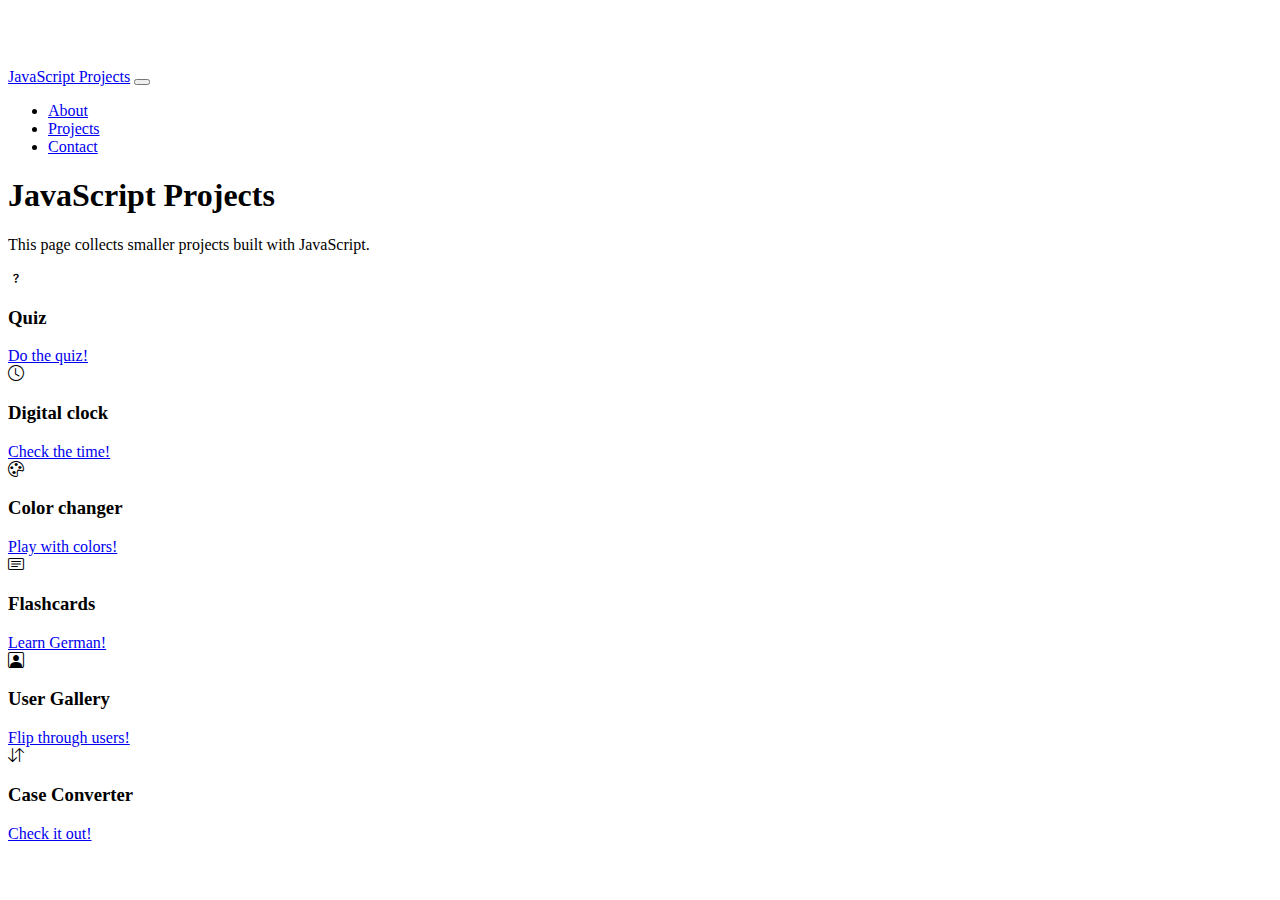
<file: index.html>
<!DOCTYPE html>
<html lang="en">
  <head>
    <meta charset="UTF-8" />
    <meta name="viewport" content="width=device-width, initial-scale=1.0" />
    <title>Javascript projects</title>
    <meta name="viewport" content="width=device-width, initial-scale=1.0" />
    <link
      href="https://cdn.jsdelivr.net/npm/bootstrap@5.0.1/dist/css/bootstrap.min.css"
      rel="stylesheet"
      integrity="sha384-+0n0xVW2eSR5OomGNYDnhzAbDsOXxcvSN1TPprVMTNDbiYZCxYbOOl7+AMvyTG2x"
      crossorigin="anonymous"
    />
    <link
      rel="stylesheet"
      href="https://cdn.jsdelivr.net/npm/bootstrap-icons@1.3.0/font/bootstrap-icons.css"
    />
    <link rel="stylesheet" href="styles.css" />
  </head>
  <body>
    <!--Nav bar-->
    <nav class="navbar navbar-expand-lg bg-dark navbar-dark py-3 fixed-top">
      <div class="container">
        <a href="#" class="navbar-brand">JavaScript Projects</a>

        <button
          class="navbar-toggler"
          type="button"
          data-bs-toggle="collapse"
          data-bs-target="#navmenu"
        >
          <span class="navbar-toggler-icon"></span>
        </button>

        <div class="collapse navbar-collapse" id="navmenu">
          <ul class="navbar-nav ms-auto">
            <li class="nav-item">
              <a href="#about" class="nav-link">About</a>
            </li>
            <li class="nav-item">
              <a href="#projects" class="nav-link">Projects</a>
            </li>
            <li class="nav-item">
              <a href="#contact" class="nav-link">Contact</a>
            </li>
          </ul>
        </div>
      </div>
    </nav>

    <!-- Showcase -->
    <section
      class="bg-dark text-light p-5 p-lg-0 pt-lg-5 text-center text-sm-start"
    >
      <div class="container">
        <div class="d-sm-flex align-items-center justify-content-between">
          <div>
            <h1 class="text-info">JavaScript Projects</h1>
            <p class="lead my-4">
              This page collects smaller projects built with JavaScript.
            </p>
          </div>
        </div>
      </div>
    </section>

    <!-- Boxes -->
    <section class="p-5">
      <div class="container">
        <div class="row text-center g-4">
          <div class="col-md">
            <div class="card bg-dark text-light">
              <div class="card-body text-center">
                <div class="h1 mb-3">
                  <i class="bi bi-question"></i>
                </div>
                <h3 class="card-title mb-3">Quiz</h3>
                <a href="Quiz/quiz.html" class="btn btn-info">Do the quiz!</a>
              </div>
            </div>
          </div>
          <div class="col-md">
            <div class="card bg-secondary text-light">
              <div class="card-body text-center">
                <div class="h1 mb-3">
                  <i class="bi bi-clock"></i>
                </div>
                <h3 class="card-title mb-3">Digital clock</h3>
                <a href="Clock/clock.html" class="btn btn-dark"
                  >Check the time!</a
                >
              </div>
            </div>
          </div>
          <div class="col-md">
            <div class="card bg-dark text-light">
              <div class="card-body text-center">
                <div class="h1 mb-3">
                  <i class="bi bi-palette"></i>
                </div>
                <h3 class="card-title mb-3">Color changer</h3>
                <a href="Colorchanger/colorchanger.html" class="btn btn-info"
                  >Play with colors!</a
                >
              </div>
            </div>
          </div>
        </div>
      </div>
      </section>
      <section class="p-5">
      <div class="container">
        <div class="row text-center g-4">
          <div class="col-md">
            <div class="card bg-secondary text-light">
              <div class="card-body text-center">
                <div class="h1 mb-3">
                  <i class="bi bi-card-text"></i>
                </div>
                <h3 class="card-title mb-3">Flashcards</h3>
                <a href="Flashcards/index.html" class="btn btn-dark"
                  >Learn German!</a
                >
              </div>
            </div>
          </div>
          <div class="col-md">
            <div class="card bg-dark text-light">
              <div class="card-body text-center">
                <div class="h1 mb-3">
                  <i class="bi bi-person-square"></i>
                </div>
                <h3 class="card-title mb-3">User Gallery</h3>
                <a href="UserGallery/index.html" class="btn btn-info"
                  >Flip through users!</a
                >
              </div>
            </div>
          </div>
          <div class="col-md">
            <div class="card bg-secondary text-light">
              <div class="card-body text-center">
                <div class="h1 mb-3">
                  <i class="bi bi-arrow-down-up"></i>
                </div>
                <h3 class="card-title mb-3">Case Converter</h3>
                <a href="CaseConverter/index.html" class="btn btn-dark"
                  >Check it out!</a
                >
              </div>
            </div>
          </div>
        </div>
      </div>
    </section>

    <!-- <footer>
      <p>made by Lisa</p>
      <a href="https://github.com/iths-lisa-beverborg/my-games"> Github </a>
    </footer>
  -->
    <script
      src="https://cdn.jsdelivr.net/npm/bootstrap@5.0.1/dist/js/bootstrap.bundle.min.js"
      integrity="sha384-gtEjrD/SeCtmISkJkNUaaKMoLD0//ElJ19smozuHV6z3Iehds+3Ulb9Bn9Plx0x4"
      crossorigin="anonymous"
    ></script>
  </body>
</html>
</file>
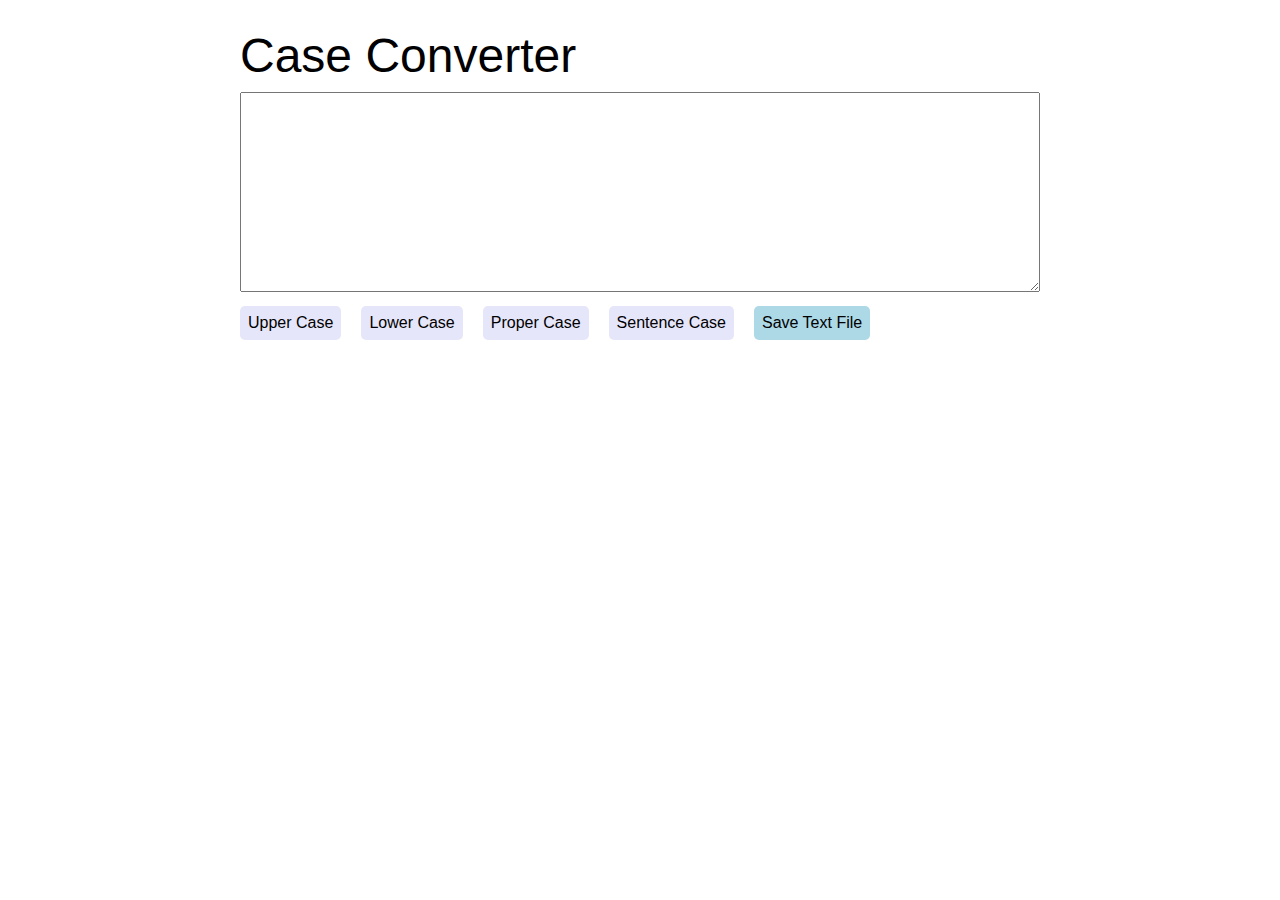
<file: CaseConverter/index.html>
<!doctype html>
<html lang="en">
<head>
    <meta charset="UTF-8">
    <title>Document</title>
    <link rel="stylesheet" href="styles.css">
</head>
<body>
    <div id="container">
        <div class="title">Case Converter</div>
        <label>
            <textarea id="textarea"></textarea>
        </label>
        <div class="options">
            <button id="upper-case">Upper Case</button>
            <button id="lower-case">Lower Case</button>
            <button id="proper-case">Proper Case</button>
            <button id="sentence-case">Sentence Case</button>
            <button id="save-text-file">Save Text File</button>
        </div>
    </div>
    <script src="main.js"></script>
</body>
</html>
</file>
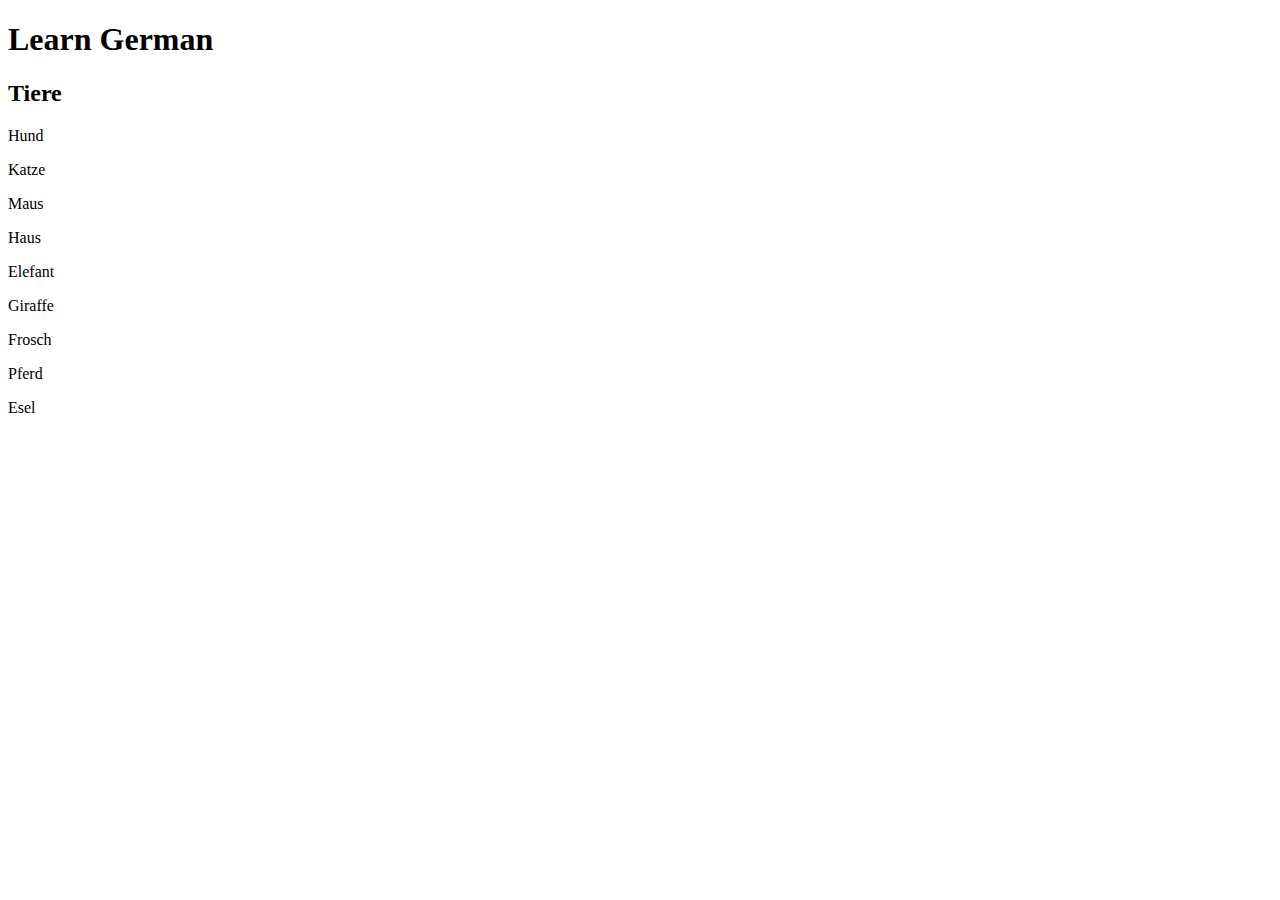
<file: Flashcards/index.html>
<!DOCTYPE html>
<html lang="en">
<head>
    <meta charset="UTF-8">
    <title>Learn German</title>
</head>
<body>
<h1>Learn German</h1>
<h2>Tiere</h2>
<div>
    <p>Hund</p>
</div>
<div>
    <p>Katze</p>
</div>
<div>
    <p>Maus</p>
</div>
<div>
    <p>Haus</p>
</div>
<div>
    <p>Elefant</p>
</div>
<div>
    <p>Giraffe</p>
</div>
<div>
    <p>Frosch</p>
</div>
<div>
    <p>Pferd</p>
</div>
<div>
    <p>Esel</p>
</div>


</body>
</html>
</file>
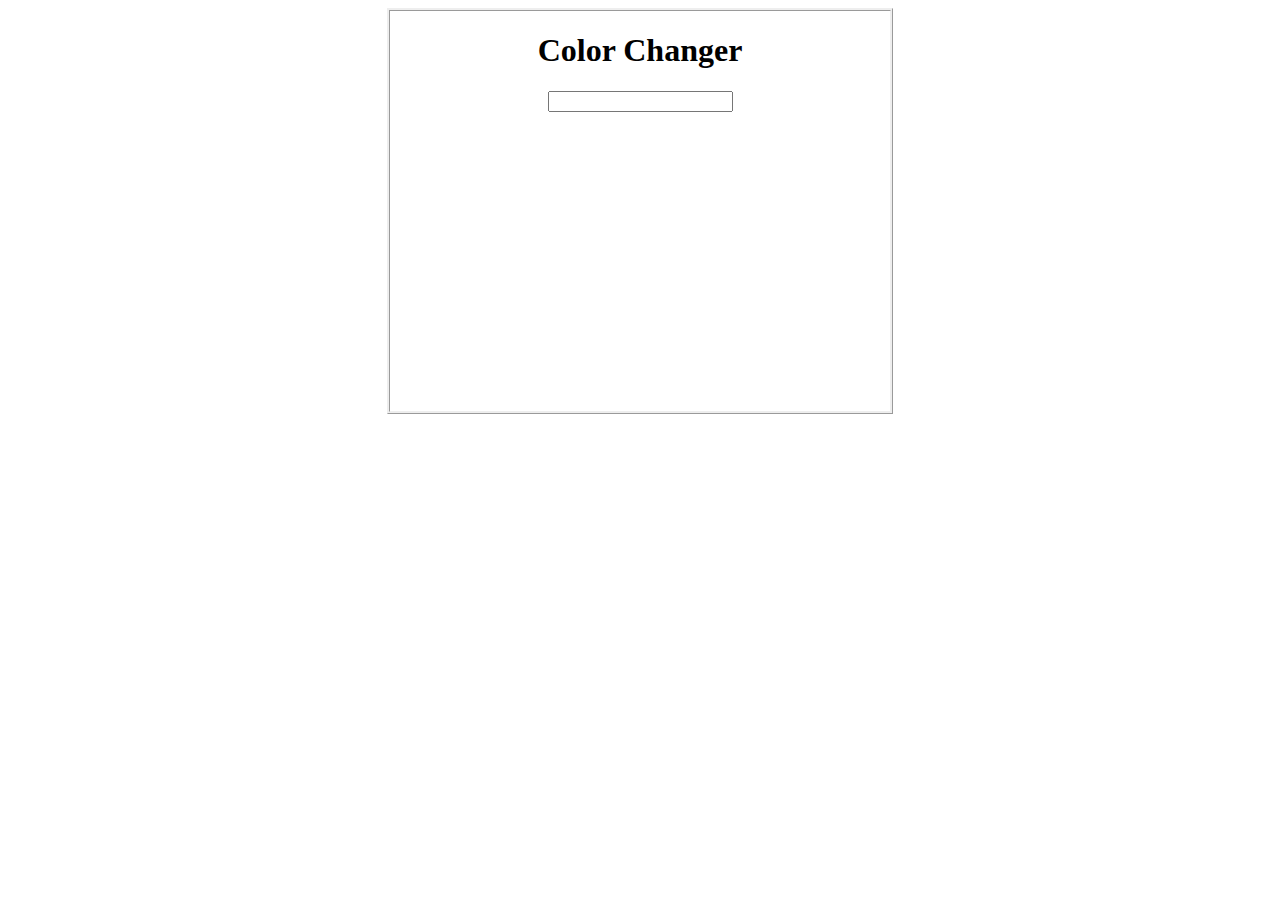
<file: Colorchanger/colorchanger.html>
<!DOCTYPE html>
<html lang="en">
<head>
    <meta charset="UTF-8">
    <meta name="viewport" content="width=device-width, initial-scale=1.0">
    <meta http-equiv="X-UA-Compatible" content="ie=edge">
    <title>Document</title>
    <link rel="stylesheet" href="style.css">
</head>
<body>
    <div class= "wrapper">
        <h1>Color Changer</h1>
        <input type="text">
        <ul></ul>
    </div>
    <script src="main.js"></script>
</body>
</html>
</file>
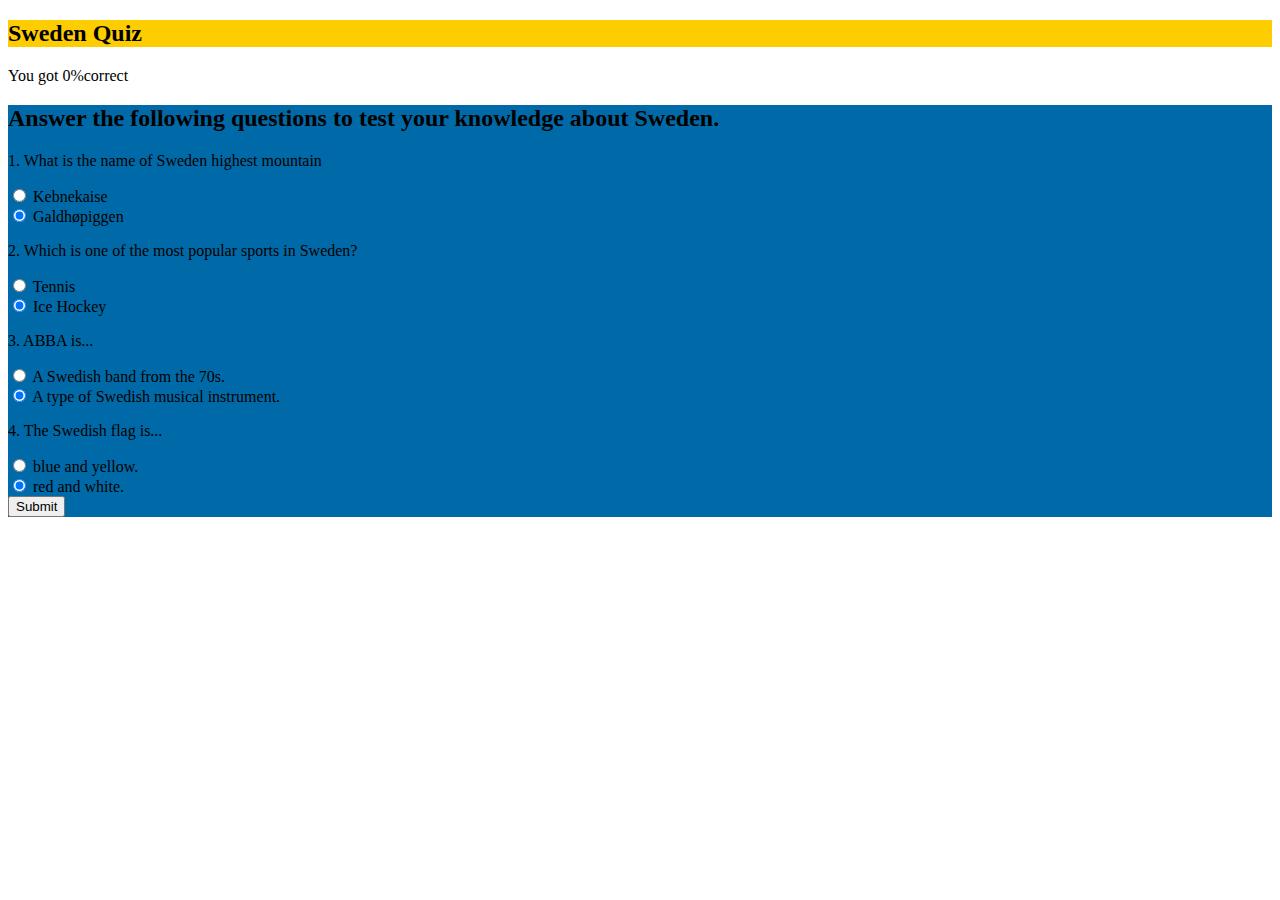
<file: Quiz/quiz.html>
<!DOCTYPE html>
<html lang="en">
  <head>
    <meta charset="UTF-8" />
    <meta name="viewport" content="width=device-width, initial-scale=1.0" />
    <link
      href="https://cdn.jsdelivr.net/npm/bootstrap@5.0.0-beta1/dist/css/bootstrap.min.css"
      rel="stylesheet"
      integrity="sha384-giJF6kkoqNQ00vy+HMDP7azOuL0xtbfIcaT9wjKHr8RbDVddVHyTfAAsrekwKmP1"
      crossorigin="anonymous"
    />
    <link rel="stylesheet" href="style.css" />
    <title>Sweden Quiz</title>
  </head>
  <body>
    <!-- top section-->
    <div class="header intro py-3 text-center">
      <div class="container">
        <h2 class="text-primary display-3 my-4">Sweden Quiz</h2>
      </div>
    </div>

    <!--result section-->
    <div class="result py-4 d-none bg-light text-center">
      <div class="container lead">
        <p>
          You got
          <span class="text-primary display-4 p-3 newScore">0%</span>correct
        </p>
      </div>
    </div>

    <!-- quiz section-->
    <div class="quiz py-4 quiz-section">
      <div class="container">
        <h2 class="my-5 text-white">
          Answer the following questions to test your knowledge about Sweden.
        </h2>
        <form class="quiz-form text-light">
          <div class="my-5">
            <p class="lead font-weight-normal">
              1. What is the name of Sweden highest mountain
            </p>
            <div class="form-check my-2 text-white-50">
              <input type="radio" name="q1" value="A" checked />
              <label class="form-check-label">Kebnekaise</label>
            </div>
            <div class="form-check my-2 text-white-50">
              <input type="radio" name="q1" value="B" checked />
              <label class="form-check-label">Galdhøpiggen</label>
            </div>
          </div>

          <div class="my-5">
            <p class="lead font-weight-normal">
              2. Which is one of the most popular sports in Sweden?
            </p>
            <div class="form-check my-2 text-white-50">
              <input type="radio" name="q2" value="A" checked />
              <label class="form-check-label">Tennis</label>
            </div>
            <div class="form-check my-2 text-white-50">
              <input type="radio" name="q2" value="B" checked />
              <label class="form-check-label">Ice Hockey</label>
            </div>
          </div>

          <div class="my-5">
            <p class="lead font-weight-normal">3. ABBA is...</p>
            <div class="form-check my-2 text-white-50">
              <input type="radio" name="q3" value="A" checked />
              <label class="form-check-label"
                >A Swedish band from the 70s.</label
              >
            </div>
            <div class="form-check my-2 text-white-50">
              <input type="radio" name="q3" value="B" checked />
              <label class="form-check-label"
                >A type of Swedish musical instrument.</label
              >
            </div>
          </div>

          <div class="my-5">
            <p class="lead font-weight-normal">4. The Swedish flag is...</p>
            <div class="form-check my-2 text-white-50">
              <input type="radio" name="q4" value="A" checked />
              <label class="form-check-label">blue and yellow.</label>
            </div>
            <div class="form-check my-2 text-white-50">
              <input type="radio" name="q4" value="B" checked />
              <label class="form-check-label">red and white.</label>
            </div>
          </div>

          <div class="text-center">
            <input type="submit" class="btn btn-light" />
          </div>
        </form>
      </div>
    </div>

    <script src="app.js"></script>
  </body>
</html>
</file>
<file: styles.css>
body::before {
  display: block;
  content: "";
  height: 60px;
}

@media (min-width: 768px) {
  .news-input {
    width: 50%;
  }
}
</file>
<file: CaseConverter/styles.css>
body {
    margin: 20px;
}

#container {
    max-width: 800px;
    margin: auto;
}

.title {
    font-size: 3rem;
    font-family: sans-serif;
    line-height: 1.5em;
}

textarea {
    width: 100%;
    box-sizing: border-box;
    height: 200px;
    font-size: 1em;
}

button {
    background-color: 	#E6E6FA;
    border-radius: 5px;
    border: none;
    font-size: 1rem;
    margin: 10px 10px 0 0;
    padding: 0.5rem;
}

.options {
    display: flex;
    flex-direction: row;
    gap: 10px;
}

#save-text-file {
    background-color: #ADD8E6;
}
</file>
<file: Colorchanger/style.css>
.wrapper {
  margin: auto;
  min-height: 400px;
  width: 500px;
  text-align: center;
  border-style: ridge;
}

ul {
  list-style-type: none;
}

li {
  cursor: pointer;
}
</file>
<file: Quiz/style.css>
.header {
  background-color: #fecd00;
}

.quiz-section {
  background-color: #006aa8;
}
</file>
